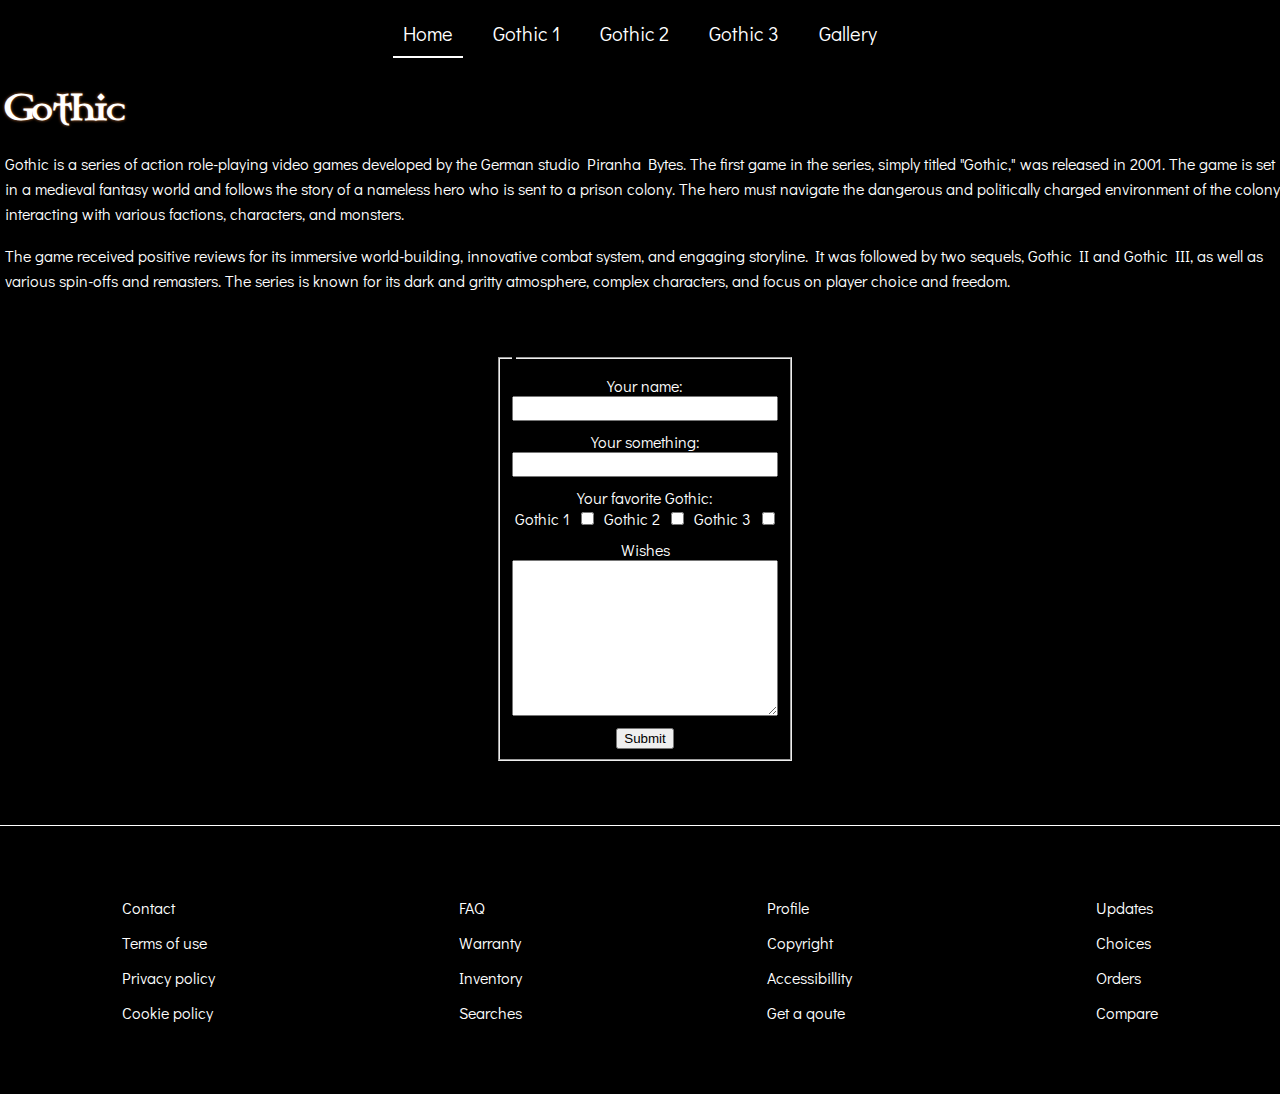
<file: Building Your First Website/index.html>
<!DOCTYPE html>
<html>
    <head>
        <meta name="viewport" content="width=device-width, initial-scale=1.0">
        <meta charset="utf-8">
        <link rel="stylesheet" type="text/css" href="layout.css">
        <link rel="preconnect" href="https://fonts.googleapis.com">
        <link rel="preconnect" href="https://fonts.gstatic.com" crossorigin>
        <link href="https://fonts.googleapis.com/css2?family=Didact+Gothic&display=swap" rel="stylesheet">
        <title>Gothic Game World</title>
    </head>
    <body>
        <nav class="main-navigation">
            <ul class="nav-small-devices">
                <li><a href="#" class="active">Home</a></li>
                <li><a href="gothic1.html">Gothic 1</a></li>
                <li><a href="gothic2.html">Gothic 2</a></li>
                <li><a href="gothic3.html">Gothic 3</a></li>
                <li><a href="gallery.html">Gallery</a></li>
            </ul>
        </nav>
        <main class="main">
            <h1>Gothic</h1>
            <section>
                <p>
                    Gothic is a series of action role-playing video games developed by the German studio Piranha Bytes. The first game in the series, simply titled "Gothic," was released in 2001. The game is set in a medieval fantasy world and follows the story of a nameless hero who is sent to a prison colony. The hero must navigate the dangerous and politically charged environment of the colony, interacting with various factions, characters, and monsters.
                </p>
                <p>
                    The game received positive reviews for its immersive world-building, innovative combat system, and engaging storyline. It was followed by two sequels, Gothic II and Gothic III, as well as various spin-offs and remasters. The series is known for its dark and gritty atmosphere, complex characters, and focus on player choice and freedom.
                </p>
            </section>

            <form class="main-form">
                <fieldset>
                    <legend></legend>
                    <div class="input-style-1">
                        <label for="name">
                            Your name:
                        </label>
                        <input type="text" id="name" class="input-text-thick">
                    </div>
                    <div class="input-style-1">
                        <label for="something">
                            Your something:
                        </label>
                        <input type="text" id="something" class="input-text-thick">
                    </div>
                    <div class="input-style-1">
                        <span>Your favorite Gothic:</span>
                        <div>
                            <label for="gothic1" class="label-spacing disable-select">
                                Gothic 1
                            </label>
                            <input type="checkbox" name="favorite" value="gothic1" id="gothic1">
                            <label for="gothic2" class="label-spacing disable-select">
                                Gothic 2
                            </label>
                            <input type="checkbox" name="favorite" value="gothic2" id="gothic2">
                            <label for="gothic3" class="label-spacing disable-select">
                                Gothic 3
                            </label>
                            <input type="checkbox" name="favorite" value="gothic3" id="gothic3">
                        </div>
                    </div>
                    <div class="input-style-1">
                        <label for="wishes">Wishes
                        </label>
                        <textarea name="" id="" cols="30" rows="10" id="wishes"></textarea>
                    </div>
                    <div class="txt-align-cnt">
                        <input type="submit">
                    </div>
                </fieldset>
            </form>
        </main>
        <footer class="footer">
            <div>
                <ul>
                    <li><a href="#">Contact</a></li>
                    <li><a href="#">Terms of use</a></li>
                    <li><a href="#">Privacy policy</a></li>
                    <li><a href="#">Cookie policy</a></li>
                </ul>
            </div>
            <div>
                <ul>
                    <li><a href="#">FAQ</a></li>
                    <li><a href="#">Warranty</a></li>
                    <li><a href="#">Inventory</a></li>
                    <li><a href="#">Searches</a></li>
                </ul>
            </div>
            <div>
                <ul>
                    <li><a href="#">Profile</a></li>
                    <li><a href="#">Copyright</a></li>
                    <li><a href="#">Accessibillity</a></li>
                    <li><a href="#">Get a qoute</a></li>
                </ul>
            </div>
            <div>
                <ul>
                    <li><a href="#">Updates</a></li>
                    <li><a href="#">Choices</a></li>
                    <li><a href="#">Orders</a></li>
                    <li><a href="#">Compare</a></li>
                </ul>
            </div>
        </footer>
    </body>
</html>
</file>
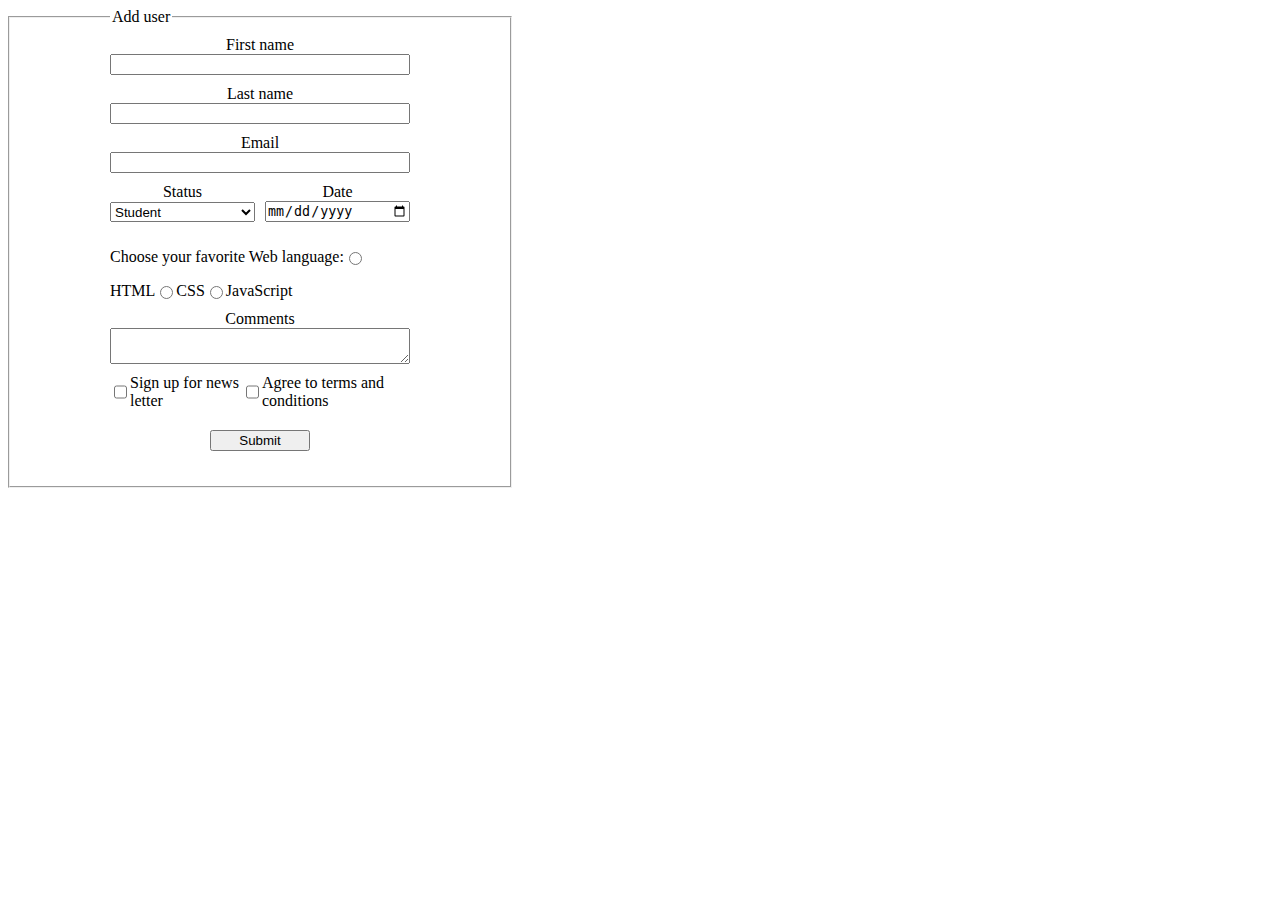
<file: practice-for-prepwork-css-layout/index.html>
<!DOCTYPE html>
<html>
    <head>
        <link rel="stylesheet" type="text/css" href="layout.css">
        <meta name="viewport" content="width=device-width, initial-scale=1.0">
    </head>
    <body>
        <form action="/form-handling-url" method="post">
            <fieldset>
            <legend>Add user</legend>

            <div class="form-div">
                <label for="firstName">First name</label>
                <input type="text" id="firstName" name="first_name">
            </div>

            <div class="form-div">
                <label for="lastName">Last name</label>
                <input type="text" id="lastName" name="last_name">
            </div>

            <div class="form-div">
                <label for="email">Email</label>
                <input type="email" id="email" name="email_address">
            </div>

            <div class="flex-align" style="grid-column: 1 / 2">
                <label for="role">Status</label>
                <select id="role" name="user_role_name">
                <option value="student">Student</option>
                <option value="instructor">Instructor</option>
                <option value="guest">Guest</option>
                </select>
            </div>

             <div class="flex-align" style="grid-column: 2 / 3">
                <label for="date">Date</label>
                <input type="date" id="date" name="date">
            </div>

            <div class="display-flex flex-wrap">
                <p>Choose your favorite Web language:</p>
                <input type="radio" id="html" name="fav_language" value="HTML">
                <label for="html">HTML</label><br>
                <input type="radio" id="css" name="fav_language" value="CSS">
                <label for="css">CSS</label><br>
                <input type="radio" id="javascript" name="fav_language" value="JavaScript">
                <label for="javascript">JavaScript</label>
            </div>

            <div class="form-div">
                <label for="comments">Comments</label>
                <textarea id="comments" name="comments"></textarea>
            </div>


            <div class="display-flex">
                <input type="checkbox" id="signup" name="signup" value="Signup">
                <label for="signup">Sign up for news letter</label><br>
                <input type="checkbox" id="terms" name="terms" value="Terms">
                <label for="terms"> Agree to terms and conditions</label>
            </div>

            <div class="text-align-center">
                <button type="submit">Submit</button>
            </div>

            </fieldset>
        </form>
    </body>
</html>
</file>
<file: Building Your First Website/layout.css>
@font-face {
    font-family: 'CELTG';
    src: URL('CELTG___.TTF') format('truetype');
}

html {
    font-family: 'Didact Gothic', sans-serif;
}

body, ul {
    margin: 0;
    padding: 0;
    background-color: black;
    color: white;
}

ul {
    list-style-type: none;
}

a {
    text-decoration: none;
}
body {
    display: flex;
    flex-direction: column;
    min-height: 100vh;
}

body > * {
    width: 100%;
}


.main-navigation {
}

.main-navigation li {
    margin: 10px 10px;
}

.main-navigation a {
    color: white;
    padding: 10px;
    display: inline-block;
    font-size: 20px;
}

.main-navigation a:hover {
    color: #a0a0a0;
}

.main-navigation ul {
    list-style-type: none;
    display: flex;
    justify-content: center;
}

.main {
    max-width: 1300px;
    margin: 0 auto 4em;
    padding: 0 5px;
}

.main h1,
.main h2 {
    font-family: CELTG;
    text-shadow: #c77130 0 0 3px;
}

.main p {
    line-height: 1.58;
}

.main-form {
    display: flex;
    justify-content: center;
    margin-top: 4em;
}

.input-style-1 {
    display: flex;
    flex-direction: column;
    text-align: center;
    margin: 10px 0;
}

.txt-align-cnt{
    text-align: center;
}

.disable-select {
    /* Disable text selection */
    -webkit-user-select: none;
    -moz-user-select: none;
    -ms-user-select: none;
    user-select: none;
}

.input-text-thick {
    padding: 3px 3px;
}

.label-spacing {
    padding: 0 3px;
}
.content img {
    width: 100%;
    height: 100%;
}

.active {
    border-bottom: 2px solid white;
}

.wide-3 {
    display: grid;
    grid-template-columns: 1fr 1fr 1fr;
    column-gap: 3px;
    row-gap: 3px;
}

.down-3 {
    display: grid;
    grid-template-columns: 1fr;
    row-gap: 3px;
}

.border-top {
    margin-top: 3px;
}


.footer {
    display: flex;
    justify-content: space-around;
    margin-top: auto;
    padding: 4rem 0;
    border-top: 1px solid white;
}

.footer a {
    color: white;
    padding: 2px;
    margin: 5px;
    display: inline-block;
}

.footer a:hover {
    text-decoration: underline;
    text-underline-offset: 6px;
}



@media screen and (max-width: 512px) {
    .nav-small-devices {
        flex-direction: column;
        align-items: center;
    }
}
</file>
<file: practice-for-prepwork-css-layout/layout.css>
html {
    box-sizing: border-box;
}

fieldset {
    width: 300px;
    padding: 10px 100px 25px;
    margin: 0;
    display: grid;
    grid-template-columns: 1fr 1fr;
    grid-column-gap: 10px;
}

fieldset > * {
    grid-column: 1 / 3;
}



form div {
    margin-bottom: 10px;
}

.form-div {
    display: flex;
    flex-wrap: wrap;
    text-align: center;
}

.form-div > * {
    flex-basis: 100%;
}

.flex-align {
    display: flex;
    flex-wrap: wrap;
    text-align: center;
}

.flex-align > * {
    flex-basis: 100%;
}

.display-flex {
    display: flex;
}

.flex-wrap {
    flex-wrap: wrap;
}

[type=submit] {
    width: 100px;
    margin-top: 10px;
}

.text-align-center {
    text-align: center;
}


[type=date] {
    padding: 0;
}
</file>
